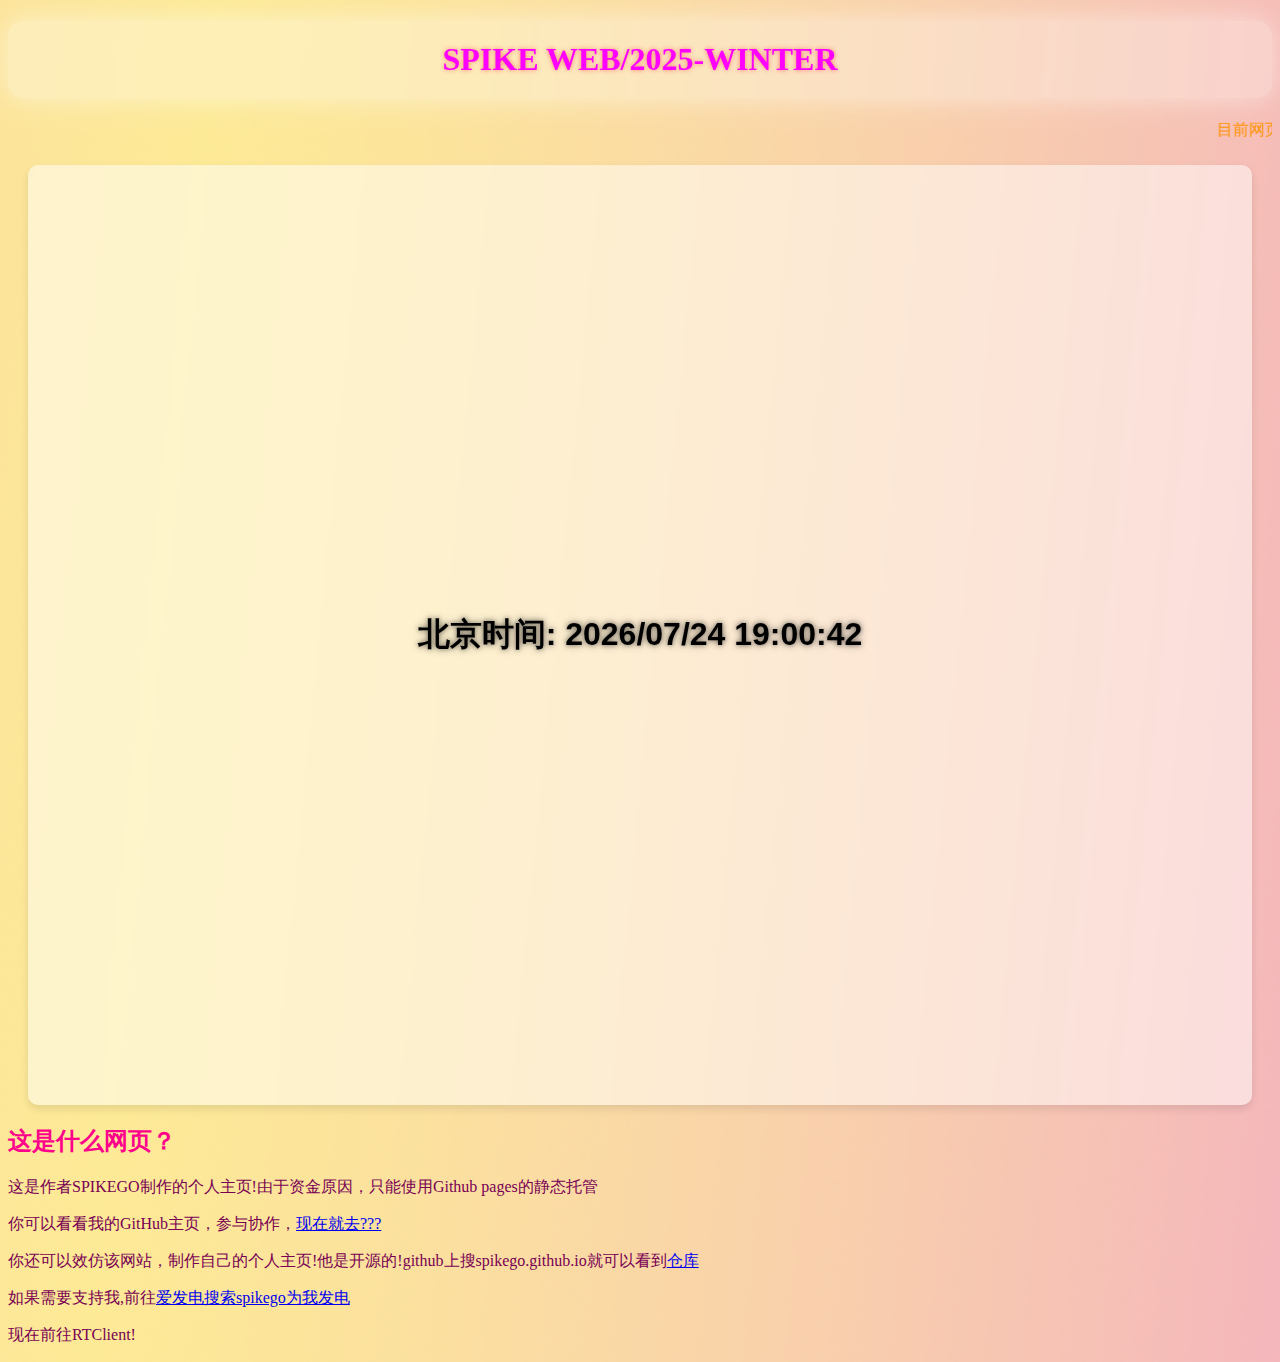
<file: index.html>
<!DOCTYPE html>
<html lang="en">
<head>
    <meta charset="UTF-8">
    <meta name="viewport" content="width=device-width, initial-scale=1.0">
    <title>SPIKEGO WEB</title>
    <link rel="icon" href=./icon/icon.png>
    <style>
h1 {
    /* 设置文字颜色为亮粉色 */
    color: rgb(255, 0, 255);
    /* 文字居中对齐 */
    text-align: center;
    /* 文字阴影，增强立体感 */
    text-shadow: 0px 0px 5px rgba(255, 0, 0, 0.452);
    /* 背景颜色设置为白色，透明度为 0.3，更具通透感 */
    background-color: rgba(255, 255, 255, 0.3);
    /* 使用 backdrop-filter 属性实现毛玻璃效果，模糊半径设为 15px，使背景更模糊 */
    backdrop-filter: blur(15px);
    /* 为元素添加一个柔和的外发光效果，模拟液态玻璃的光影 */
    box-shadow: 0 0 20px rgba(255, 255, 255, 0.3), 
                0 0 40px rgba(255, 255, 255, 0.2), 
                0 0 60px rgba(255, 255, 255, 0.1);
    /* 设置圆角为 15px，让元素边缘更圆润 */
    border-radius: 15px;
    /* 设置内边距为 20px，使内容与边框保持一定距离 */
    padding: 20px;
    /* 添加过渡效果，当元素状态改变时，如鼠标悬停，会有平滑的动画过渡 */
    transition: all 0.3s ease;
}

/* 鼠标悬停时的样式 */
h1:hover {
    /* 鼠标悬停时，背景透明度降低，颜色更明显 */
    background-color: rgba(255, 255, 255, 0.4);
    /* 悬停时，外发光效果增强，使元素更突出 */
    box-shadow: 0 0 30px rgba(255, 255, 255, 0.4), 
                0 0 50px rgba(255, 255, 255, 0.3), 
                0 0 70px rgba(255, 255, 255, 0.2);
}
 
        
        /* 媒体查询，当屏幕宽度小于600px时，修改h1和marquee的样式 */
        @media (max-width: 600px) {
            h1 {
                font-size: 1.5em; /* 调整字体大小 */
            }
            marquee {
                display: none; /* 在小屏幕上隐藏滚动文本 */
            }
        }
    </style>
</head>
<body>
    <h1>SPIKE WEB/2025-WINTER</h1>

    <style>
        marquee{
            color: rgb(255, 145, 0);
        }
    </style>

   <marquee>目前网页开发中，后续将会上架各种产品，所以敬请期待!------------ 即将推出:暂不透露 ---------网站比较简陋，先这样凑合 --------</marquee>

    <style>
        /* h3样式 */
         h3{
            font-family: Arial, sans-serif;
            margin: 0;
            padding: 0;
            display: flex;
            justify-content: center;
            align-items: center;
            height: 100vh;
            background-color: #f0f0f0; /* 背景色，根据需要调整 */
        }

        .date-time {
            color: #000; /* 黑色文字 */
            text-align: center;
            font-size: 2em; /* 字体大小，根据需要调整 */
            font-weight: bold; /* 粗体 */
            text-shadow: 0 0 5px rgba(0, 0, 0, 0.5), 0 0 10px rgba(0, 0, 0, 0.3); /* 发光效果模拟 */
            background-color: rgba(255, 255, 255, 0.5); /* 背景颜色及透明度 */
            backdrop-filter: blur(10px); /* 毛玻璃效果 */
            border-radius: 10px; /* 圆角 */
            padding: 20px; /* 内边距 */
            margin: 20px; /* 外边距，根据需要调整 */
            box-shadow: 0 4px 8px rgba(0, 0, 0, 0.1); /* 阴影效果，增加立体感 */
        }

        /* 媒体查询，适配小屏幕 */
        @media (max-width: 600px) {
            .date-time {
                font-size: 1.5em; /* 在小屏幕上调整字体大小 */
            }
        }
    </style>
</head>
<body>

<h3 class="date-time" id="dateTimeDisplay">北京时间: 0000/00/00 00:00:00</h3>

<script>
    function updateDateTime() {
        const now = new Date();
        const year = now.getFullYear();
        const month = ('0' + (now.getMonth() + 1)).slice(-2);
        const day = ('0' + now.getDate()).slice(-2);
        const hours = ('0' + now.getHours()).slice(-2);
        const minutes = ('0' + now.getMinutes()).slice(-2);
        const seconds = ('0' + now.getSeconds()).slice(-2);
        const dateTimeStr = `北京时间: ${year}/${month}/${day} ${hours}:${minutes}:${seconds}`;
        document.getElementById('dateTimeDisplay').textContent = dateTimeStr;
    }

    // 初始更新时间
    updateDateTime();
    // 每秒更新时间
    setInterval(updateDateTime, 1000);
</script>

   <style>
    h2{
        color: rgb(255, 0, 140);
    }
    
    /* 媒体查询，当屏幕宽度小于600px时，修改h2和p的样式 */
    @media (max-width: 600px) {
        h2 {
            font-size: 1.2em; /* 调整字体大小 */
        }
        p {
            font-size: 1em; /* 调整字体大小 */
        }
    }
    
    p{
        color: rgb(121, 0, 84);
    }
</style>
   <h2>这是什么网页？</h2>
   <p>这是作者SPIKEGO制作的个人主页!由于资金原因，只能使用Github pages的静态托管</p >
   <p>你可以看看我的GitHub主页，参与协作，<a href="https://github.com/spikego">现在就去???</a></p >
   <p>你还可以效仿该网站，制作自己的个人主页!他是开源的!github上搜spikego.github.io就可以看到<a href="https://github.com/spikego/spikego.github.io">仓库</a></p>
   <p>如果需要支持我,前往<a href="https://afdian.com/a/spikego">爱发电搜索spikego为我发电</a></p>
   <!-- 其实就是没米，所以火速给我捐赠 -->
    <p>现在前往RTClient!</p >

   <script>
    // 定义图片文件夹中的图片名称
    const images = ["background1.png", "background2.png", "background3.png"];

    // 随机选择一张图片
    const randomImage = images[Math.floor(Math.random() * images.length)];

    // 设置背景图片
    document.body.style.backgroundImage = `url('picture/${randomImage}')`;

    // 设置背景图片的尺寸和重复方式
    document.body.style.backgroundSize = "cover";
    document.body.style.backgroundRepeat = "no-repeat";
   </script>

</body>
</file>
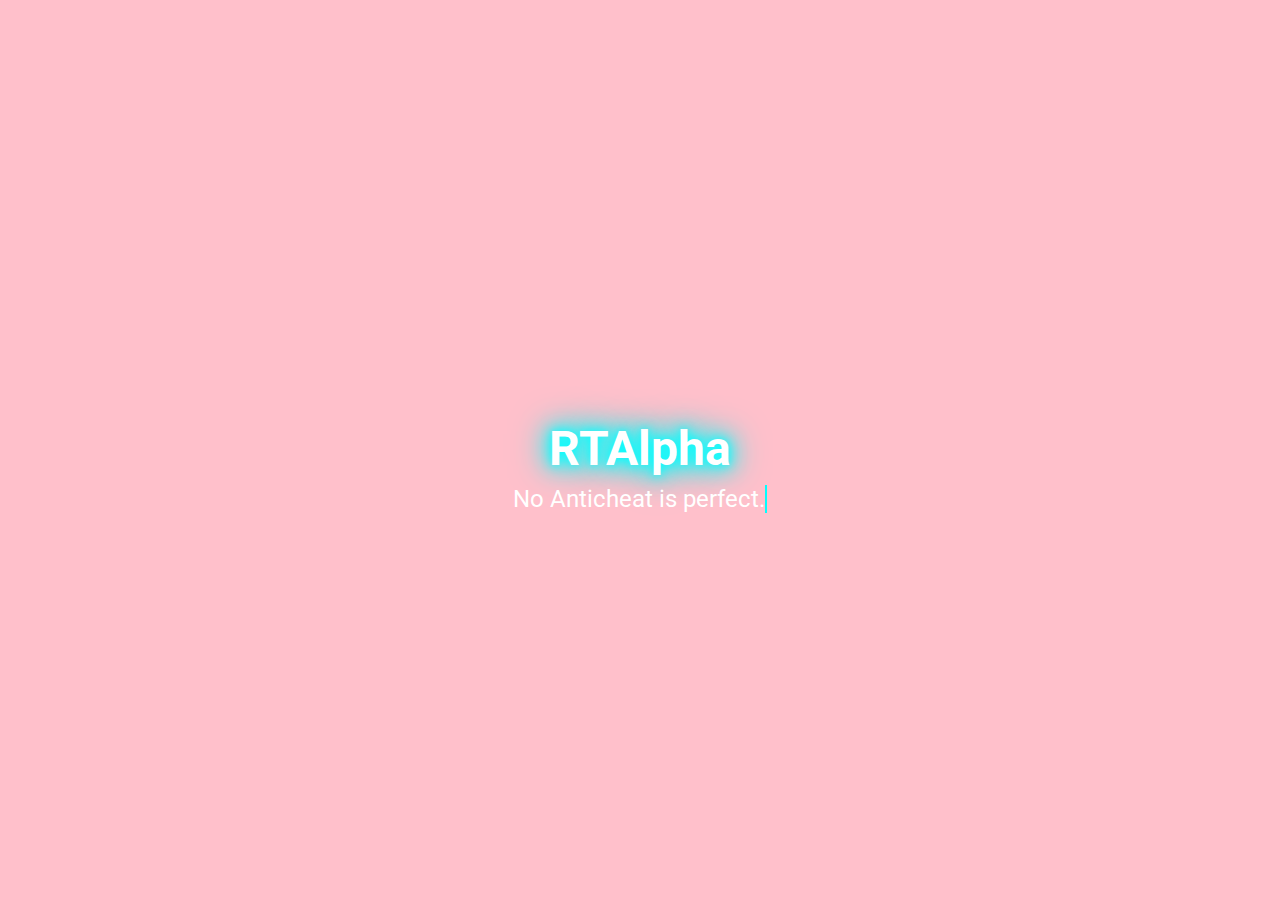
<file: RTAlpha/index.html>
<!DOCTYPE html>
<html lang="zh-CN">
<head>
    <meta charset="UTF-8">
    <meta name="viewport" content="width=device-width, initial-scale=1.0">

    <title>RTAlpha</title>
    <link href="https://fonts.googleapis.com/css2?family=Roboto:wght@400;700&display=swap" rel="stylesheet">
    <style>
        body {
            background-color: pink;
            display: flex;
            flex-direction: column;
            justify-content: center;
            align-items: center;
            height: 100vh;
            margin: 0;
            font-family: 'Roboto', sans-serif;
            color: white;
        }
        h1 {
            font-size: 3em;
            text-shadow: 0 0 10px cyan, 0 0 20px cyan, 0 0 30px cyan, 0 0 40px cyan;
        }
        .subtitle {
            font-size: 1.5em;
            margin-top: -1em;
            animation: typing 2s steps(10, end) infinite, caret 0.5s steps(1) infinite;
            white-space: nowrap;
            overflow: hidden;
            border-right: 2px solid cyan;
        }
        @keyframes typing {
            from {
                width: 0;
            }
            to {
                width: 100%;
            }
        }
        @keyframes caret {
            50% {
                border-color: transparent;
            }
        }
    </style>
</head>
<body>
    <h1>RTAlpha</h1>
    <div class="subtitle">No Anticheat is perfect.</div>
</body>
</html>
</file>
